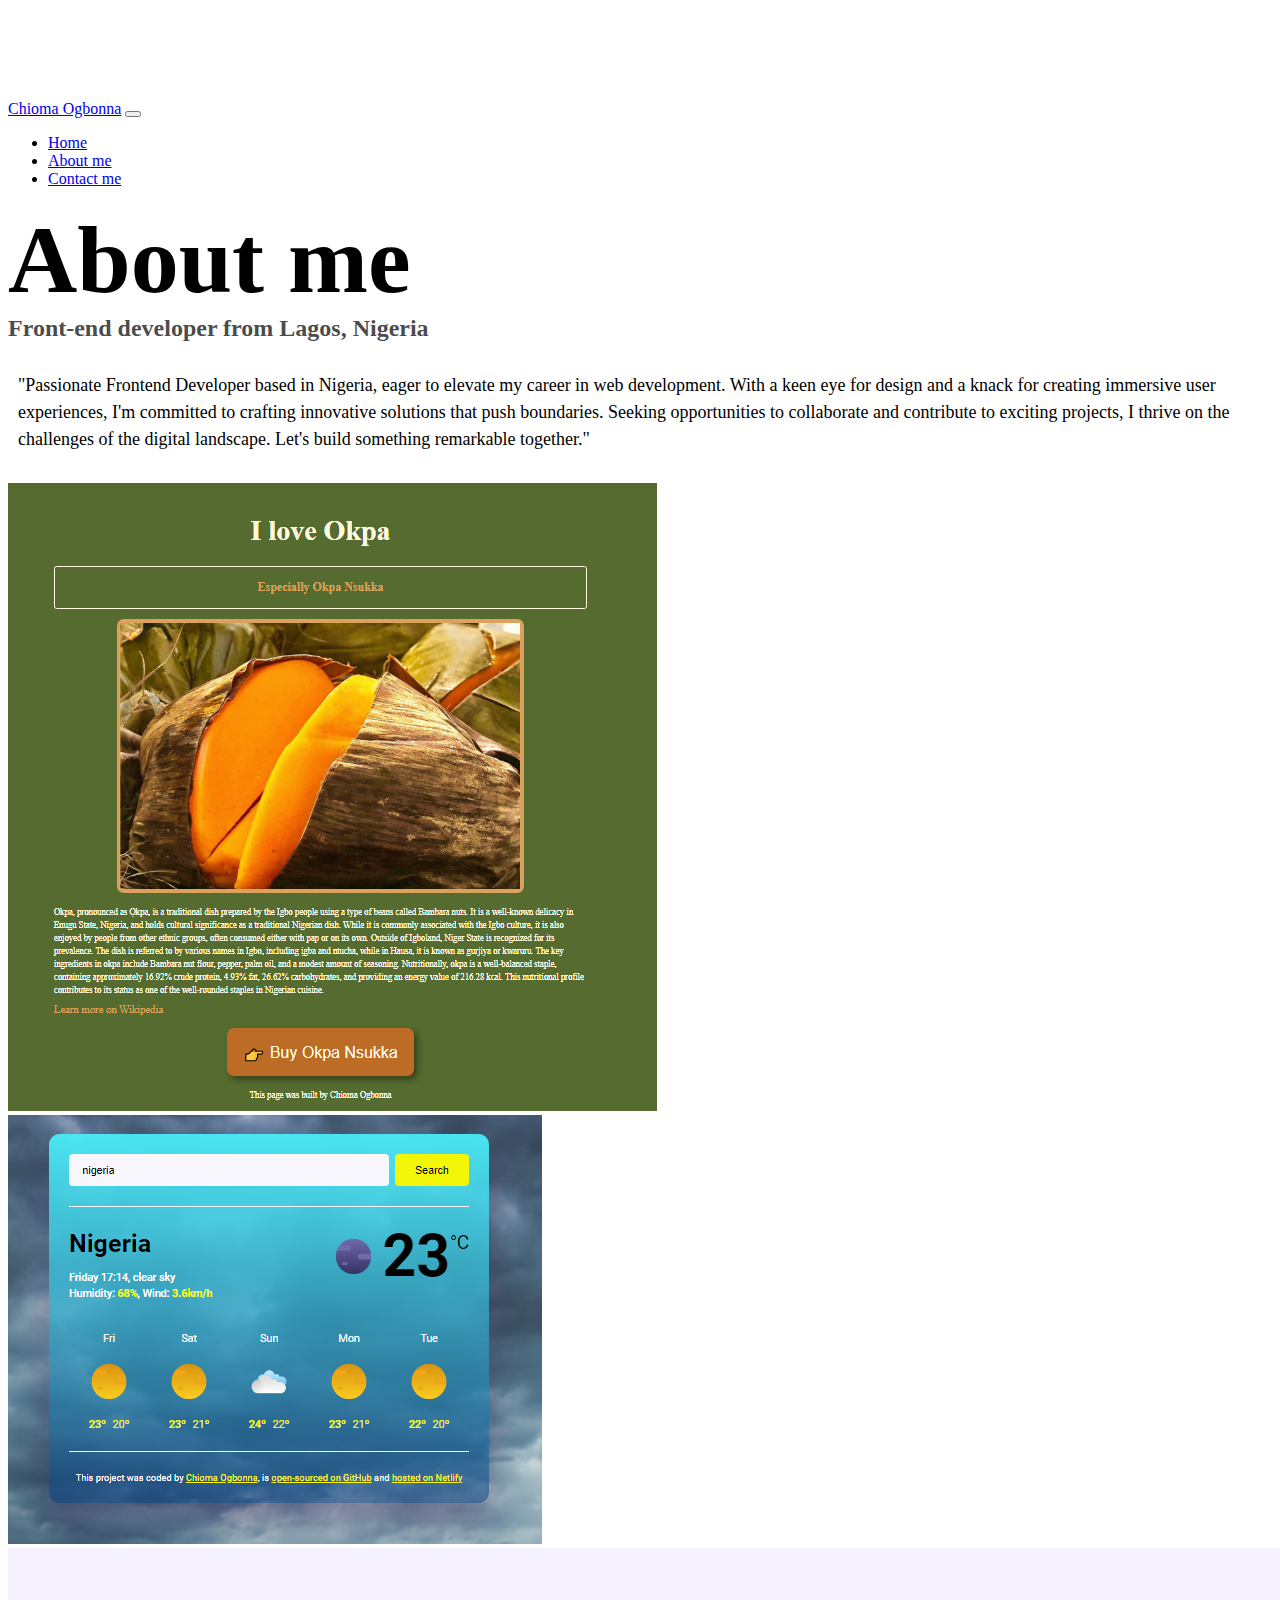
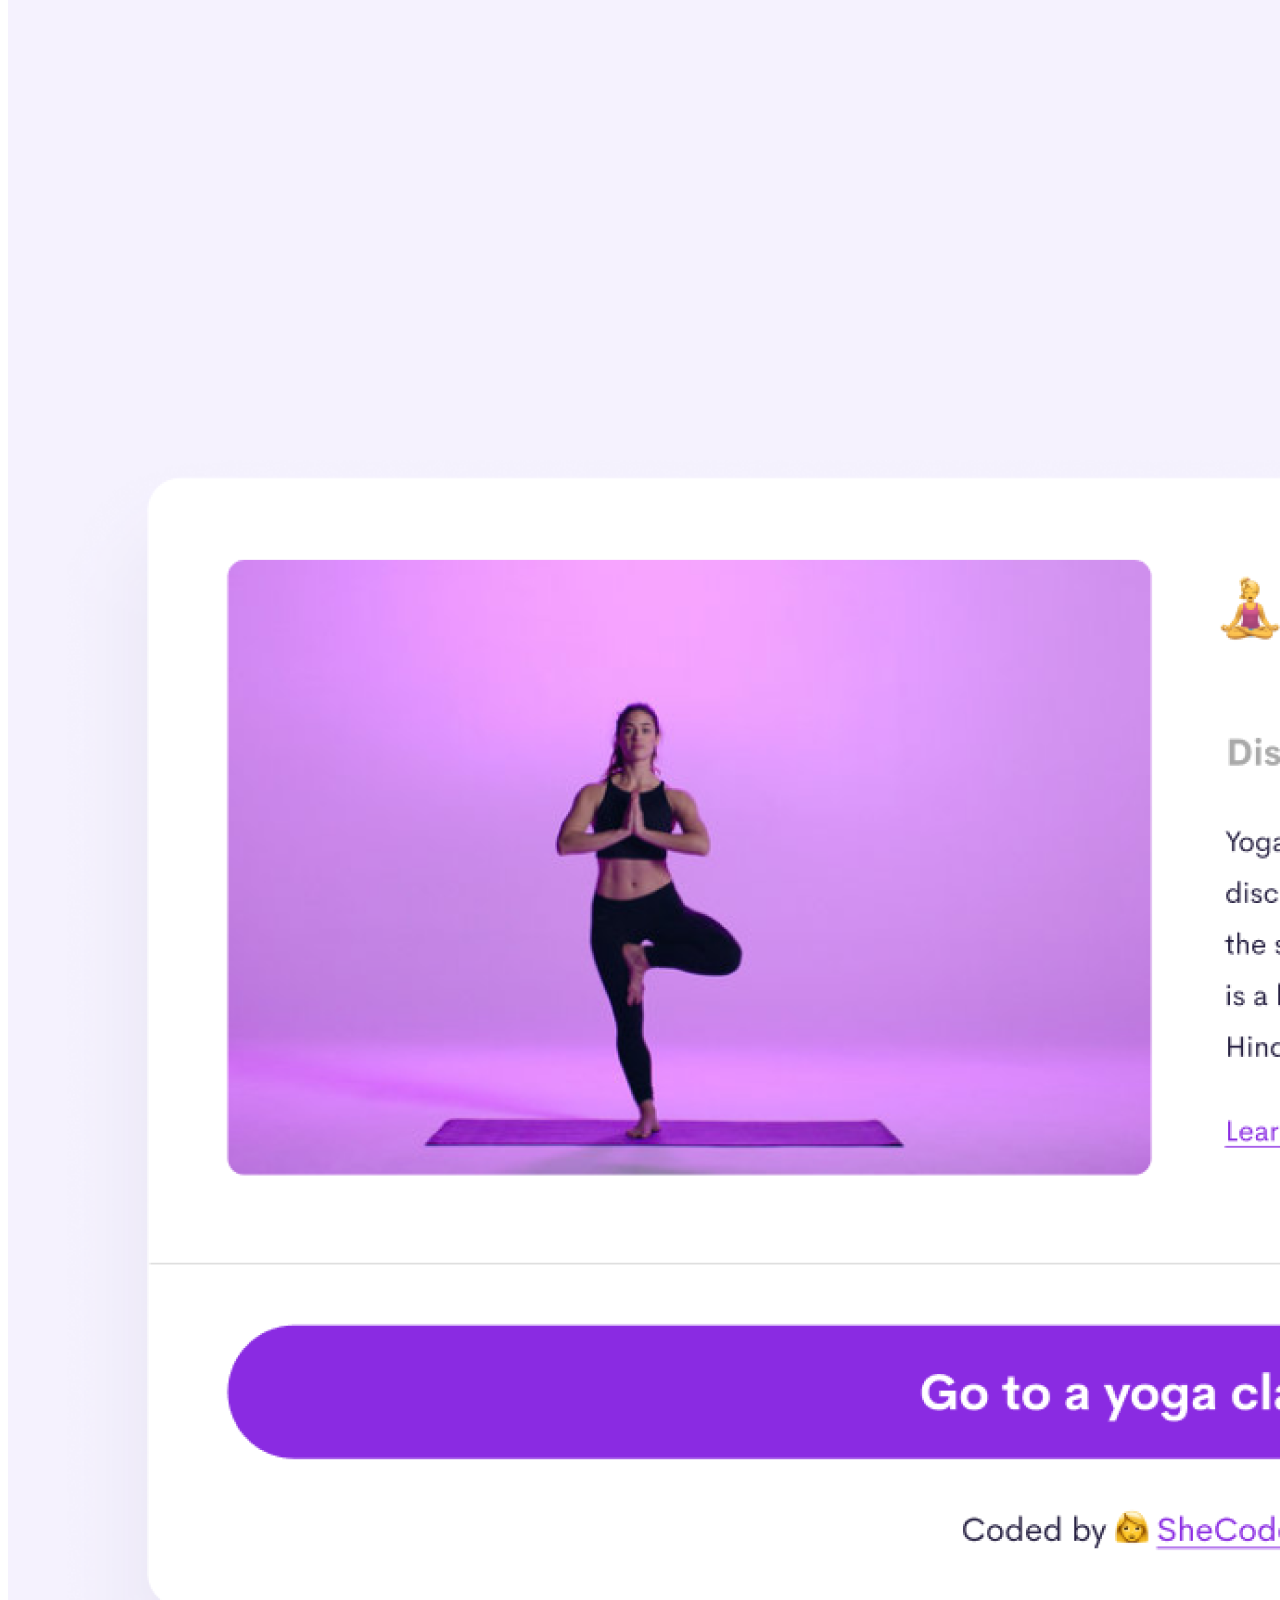
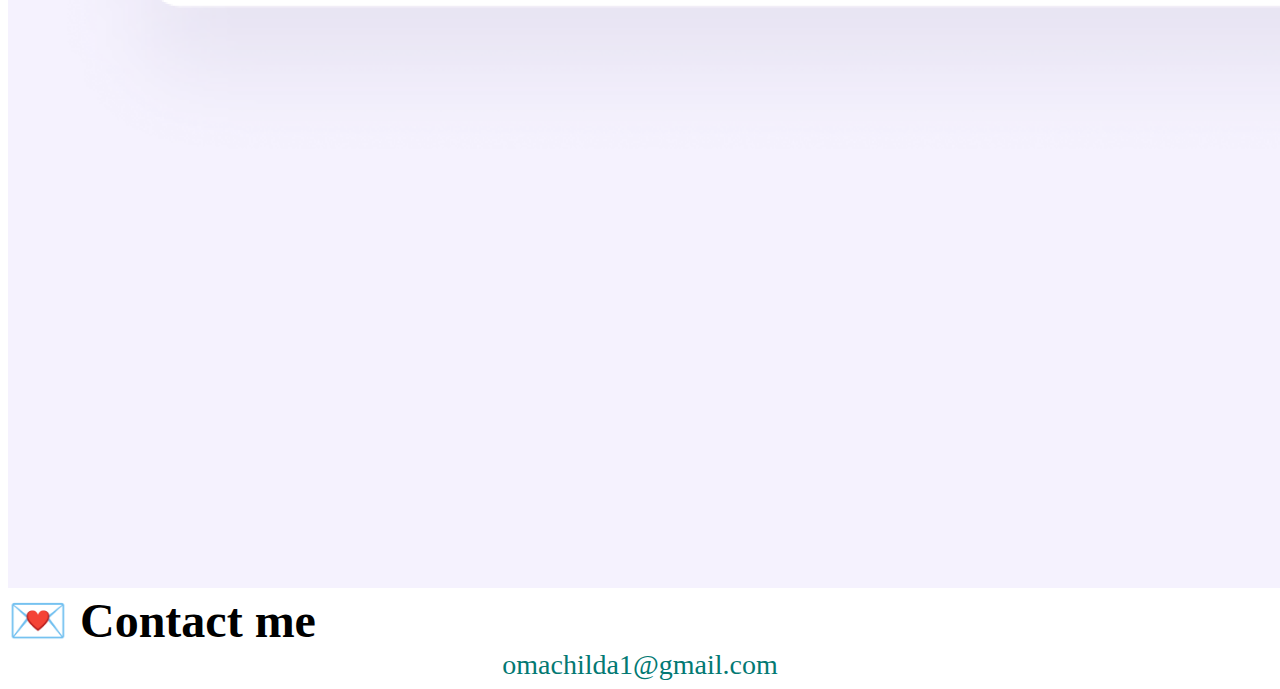
<file: about.html>
<!DOCTYPE html>
<html lang="en">
  <head>
    <meta charset="UTF-8" />
    <meta http-equiv="X-UA-Compatible" content="IE=edge" />
    <meta name="viewport" description="Shecodes coding workshop training" content="width=device-width, initial-scale=1.0" />
    <link
      href="https://cdn.jsdelivr.net/npm/bootstrap@5.0.0-beta2/dist/css/bootstrap.min.css"
      rel="stylesheet"
      integrity="sha384-BmbxuPwQa2lc/FVzBcNJ7UAyJxM6wuqIj61tLrc4wSX0szH/Ev+nYRRuWlolflfl"
      crossorigin="anonymous"
    />
    <script
      src="https://cdn.jsdelivr.net/npm/bootstrap@5.0.0-beta2/dist/js/bootstrap.bundle.min.js"
      integrity="sha384-b5kHyXgcpbZJO/tY9Ul7kGkf1S0CWuKcCD38l8YkeH8z8QjE0GmW1gYU5S9FOnJ0"
      crossorigin="anonymous"
    ></script>
    <link rel="stylesheet" href="styles.css" />
    <title>About Chioma Ogbonna Shecodes coding workshop project</title>
  </head>
<body>

     <nav class="navbar navbar-expand-lg navbar-light bg-light fixed-top">
      <div class="container">
        <a class="navbar-brand" href="index.html" title="Shecodes workshop">Chioma Ogbonna</a>
        <button
          class="navbar-toggler"
          type="button"
          data-bs-toggle="collapse"
          data-bs-target="#navbarNav"
          aria-controls="navbarNav"
          aria-expanded="false"
          aria-label="Toggle navigation"
        >
          <span class="navbar-toggler-icon"></span>
        </button>
        <div class="collapse navbar-collapse" id="navbarNav">
          <ul class="navbar-nav">
            <li class="nav-item">
              <a class="nav-link" aria-current="page" href="index.html" title="Shecodes workshop">Home</a>
            </li>
            <li class="nav-item">
              <a class="nav-link active" href="about.html">About me</a>
            </li>
            <li class="nav-item">
              <a class="nav-link" href="about.html#contact">Contact me</a>
            </li>
          </ul>
        </div>
      </div>
    </nav>
    <h1 class="text-center">About me</h1>
    <h3 class="text-center">Front-end developer from Lagos, Nigeria</h3>
    <div class="about-paragraphs text-center">
   <p>
    "Passionate Frontend Developer based in Nigeria, eager to elevate my career in web development. With a keen eye for design and a knack for creating immersive user experiences, I'm committed to crafting innovative solutions that push boundaries. Seeking opportunities to collaborate and contribute to exciting projects, I thrive on the challenges of the digital landscape. Let's build something remarkable together."
</p>
</div>
<div class="container">
  <div class="row">
    <div class="col-sm-4">
      <img src="image/okpa.png" class="img-fluid p-2 shadow rounded" />
    </div>
    <div class="col-sm-4">
      <img src="image/weather.png" class="img-fluid p-2 shadow rounded" />
    </div>
    <div class="col-sm-4">
      <img src="image/yoga.png" class="img-fluid p-2 shadow rounded" />
    </div>
  </div>
</div>
<div id="contact" class="mt-5">
    <h2 class="text-center">💌 Contact me</h2>
    
   <a href="mailto:omachilda1@gmail.com" class="email-link">omachilda1@gmail.com</a>
</div>
</body>
</html>
</file>
<file: styles.css>
:root {
    --primary-color: #037973;
    --secondary-color: #f0e9ed;
    --box-shadow: 0 5px 10px rgba(0, 0, 0, 0.3);
}
      
      body {
        margin-top: 100px;
      }
      
      h1,
      h2,
      h3 {
        margin: 0;
      }
      
      h1 {
        font-size: 96px;
      }
      
      h2 {
        font-size: 48px;
      }
      
      h3 {
        font-size: 24px;
        opacity: 0.7;
      }
      
      p {
        font-size: 18px;
        line-height: 1.5;
      }
      .about-link,
      .contact-link {
        border-radius: 4px;
        padding: 20px 15px;
        text-decoration: none;
        text-transform: capitalize;
        background: var(--primary-color);
        box-shadow: var(--box-shadow);
        color: white;
      }
      
      .about-link:hover,
      .contact-link:hover {
        background-color: #befaf4; 
      }
      
      .navigation-links {
        display: flex;
        margin-top: 40px;
        justify-content: center;
      }
      
      .navigation-links a {
        margin: 20px;
      }
      
      @media (max-width: 600px) {
h1, p {
  text-align: center;

}
h1 {
  font-size: 56px;
}
p {
  font-size: 14px;
}
      }
      .primary-link {
        border-radius: 4px;
        padding: 20px 15px;
        text-decoration: none;
        text-transform: capitalize;
        background: var(--primary-color);
        box-shadow: var(--box-shadow);
        color: white;
      }
      
      .secondary-link {
        border-radius: 4px;
        padding: 20px 15px;
        text-decoration: none;
        text-transform: capitalize;
        color: var(--primary-color);
        border: 1px solid var(--primary-color);
      }
      
      .homepage-link {
        color: var(--primary-color);
        text-align: center;
        display: block;
      }
      
      .about-paragraphs {
        margin: 30px 0;
      }
      
      .about-paragraphs p {
        margin: 10px;
      }
      
      .email-link {
        display: flex;
        justify-content: center;
        color: var(--primary-color);
        font-size: 28px;
        text-decoration: none;
      }
      
      .email-link:hover {
        text-decoration: underline;
      }
</file>
